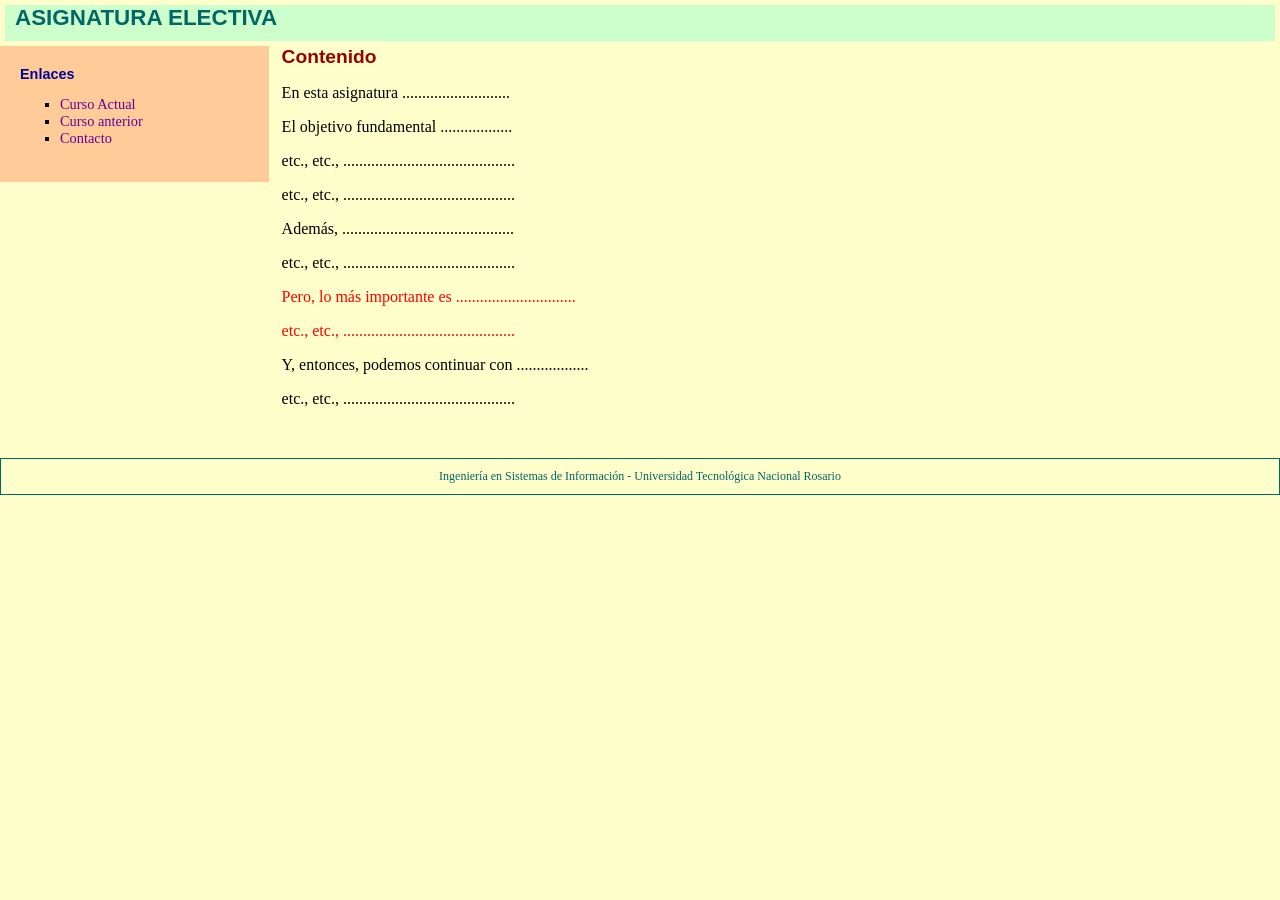
<file: Practica2-CSS/ejercicio6_principal.html>
<!DOCTYPE HTML PUBLIC "-//W3C//DTD HTML 4.01 Transitional//EN" "http://www.w3c.org/TR/1999/REC-html401-19991224/loose.dtd">
<HTML lang=es xmlns="http://www.w3.org/1999/xhtml">
    <HEAD><TITLE>Página Principal</TITLE>
        <META http-equiv=Content-Type content="text/html; charset=utf-8"></META>
        <!-- La hoja de estilo interna (<style>) se reemplaza por la externa -->
        <LINK rel="stylesheet" type="text/css" href="estilo2.css">
    </HEAD>
    <BODY>
        <!-- #titulo pasa a ser #encabezado, que es el nombre usado en estilo2.css -->
        <DIV id=encabezado><H1>ASIGNATURA ELECTIVA</H1></DIV>
        <DIV id=contenido>
            <H2>Contenido</H2>
            <p>En esta asignatura ...........................<BR></p>
            <P>El objetivo fundamental ..................</P>
            <P>etc., etc., ...........................................</P>
            <P>etc., etc., ...........................................</P>
            <P>Adem&aacute;s, ...........................................</P>
            <P>etc., etc., ...........................................</P>
            <P class="resaltado">Pero, lo más importante es ..............................</P>
            <P class="resaltado">etc., etc., ...........................................</P>
            <P>Y, entonces, podemos continuar con ..................</P>
            <P>etc., etc., ...........................................</P>
            <P>&nbsp;</P>
        </DIV>
        <!-- El estilo del menú ahora está todo en #menu: ya no hace falta class=navBar -->
        <DIV id=menu>
            <H3>Enlaces</H3>
            <!-- Se agrega class=vineta porque el CSS define ul.vineta (no ul) -->
            <UL class=vineta>
                <LI><A href="http://www.e-style.com.ar/moodle" target=_blank>Curso Actual</A>
                <LI><A href="http://www.e-style.com.ar/logica" target=_blank>Curso anterior</A> </LI>
                <LI><A href="http://www.e-style.com.ar/ntedu/consultas.htm" target=_blank>Contacto</A></LI>
            </UL>
        </DIV>
        <!-- El borde, el tamaño y el color del pie ahora están en .estilopie -->
        <DIV id=pie class=estilopie>Ingeniería en Sistemas de Información - Universidad Tecnológica Nacional Rosario</DIV>
        <p>&nbsp;</p>
    </BODY>
</HTML>
</file>
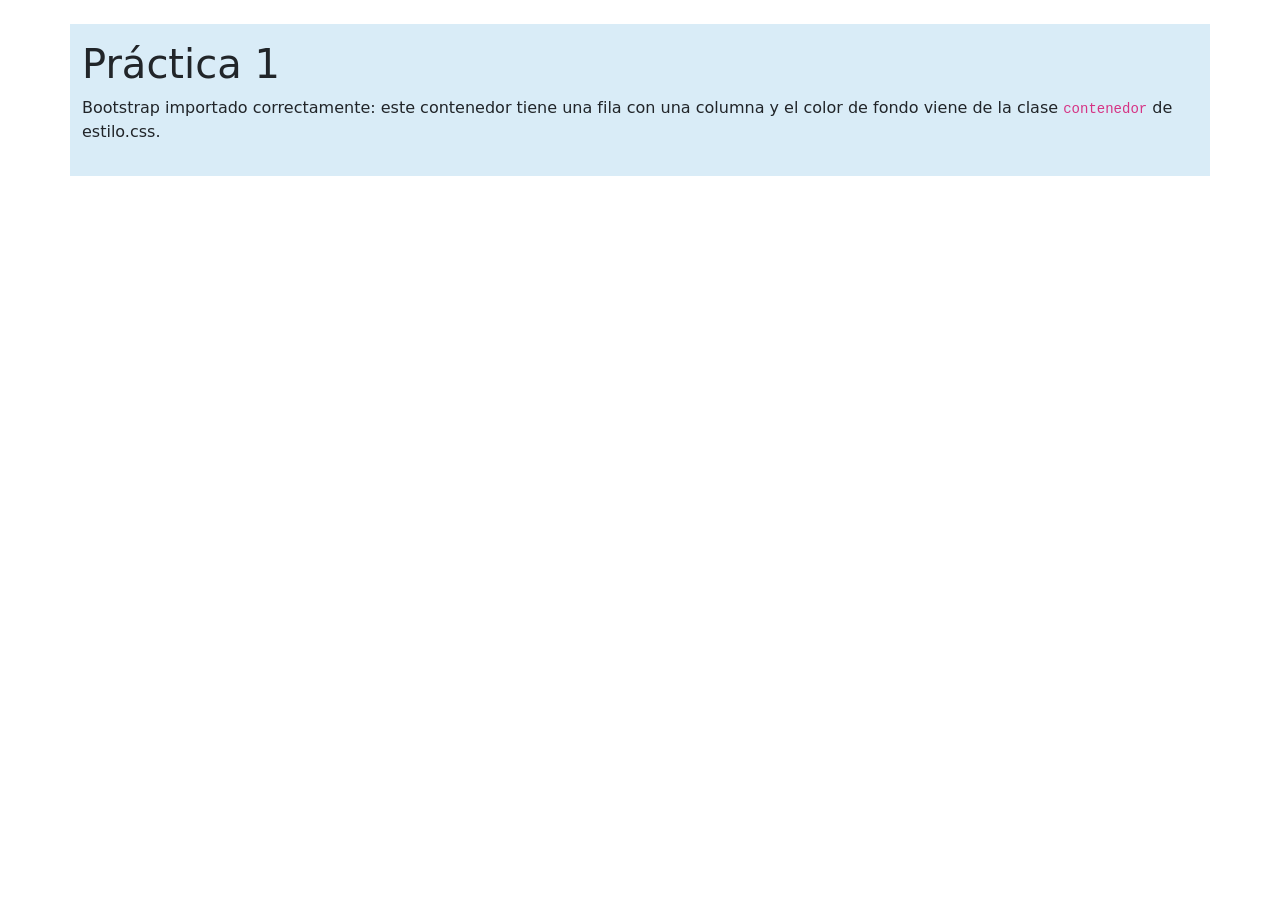
<file: Practica3-Bootstrap/ejercicio1.html>
<!DOCTYPE html>
<html lang="es">
<head>
  <meta charset="utf-8">
  <meta name="viewport" content="width=device-width, initial-scale=1">
  <title>Práctica 1 - Bootstrap</title>
  <!-- Bootstrap importado de forma remota (CDN) -->
  <link href="https://cdn.jsdelivr.net/npm/bootstrap@5.3.3/dist/css/bootstrap.min.css" rel="stylesheet">
  <link href="estilo.css" rel="stylesheet">
</head>
<body>
  <div class="container contenedor my-4 py-3">
    <div class="row">
      <div class="col">
        <h1>Práctica 1</h1>
        <p>Bootstrap importado correctamente: este contenedor tiene una fila con una columna y el color de fondo viene de la clase <code>contenedor</code> de estilo.css.</p>
      </div>
    </div>
  </div>

  <script src="https://cdn.jsdelivr.net/npm/bootstrap@5.3.3/dist/js/bootstrap.bundle.min.js"></script>
</body>
</html>
</file>
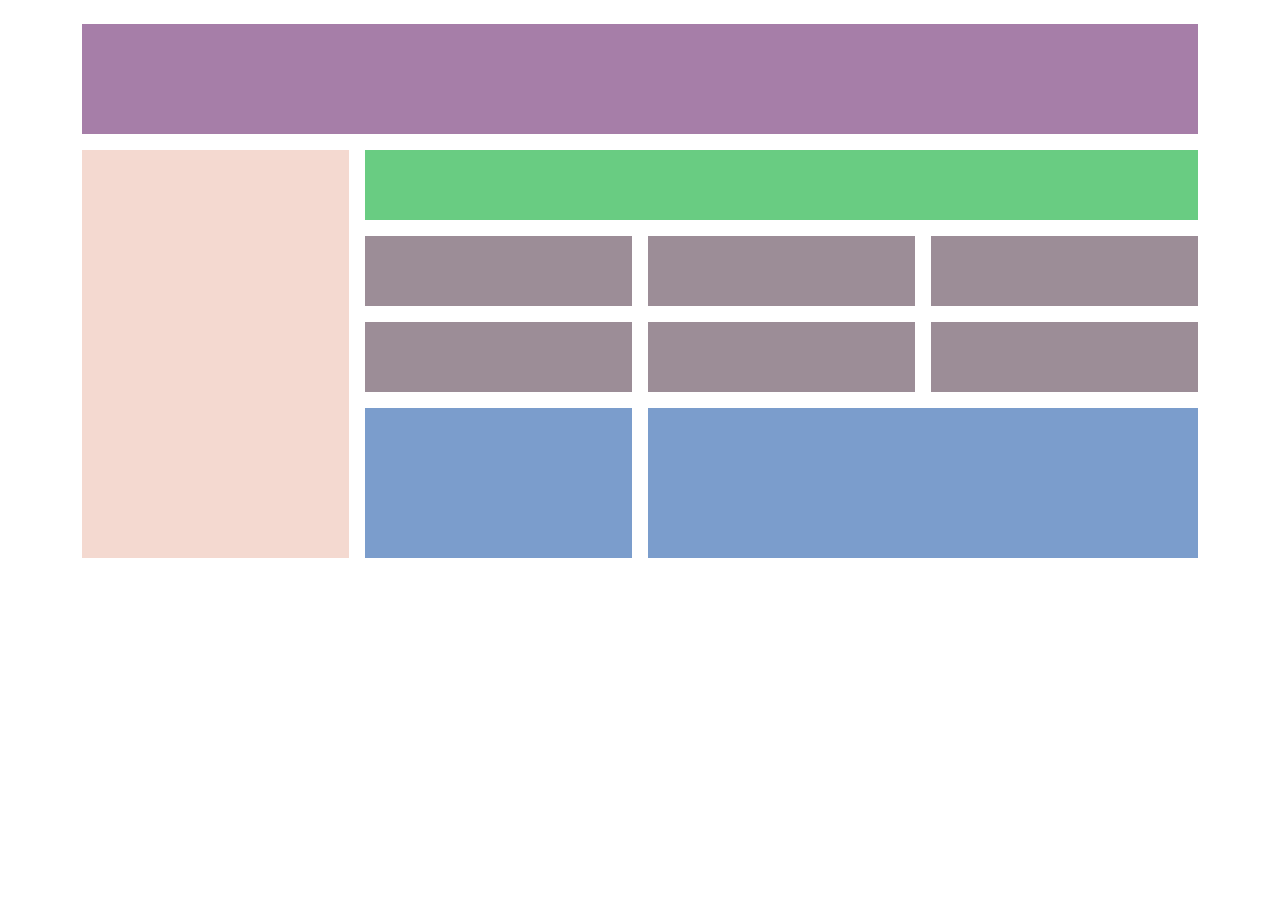
<file: Practica3-Bootstrap/ejercicio2_2.html>
<!DOCTYPE html>
<html lang="es">
<head>
  <meta charset="utf-8">
  <meta name="viewport" content="width=device-width, initial-scale=1">
  <title>Práctica 2 - Ejercicio 2</title>
  <!-- Bootstrap importado de forma remota (CDN) -->
  <link href="https://cdn.jsdelivr.net/npm/bootstrap@5.3.3/dist/css/bootstrap.min.css" rel="stylesheet">
  <link href="estilo.css" rel="stylesheet">
</head>
<body>
  <div class="container my-4">
    <div class="row g-3 mb-3">
      <div class="col-12"><div class="bloque encabezado c-violeta"></div></div>
    </div>
 
    <div class="row g-3">
      <div class="col-12 col-md-3">
        <div class="bloque c-salmon h-100"></div>
      </div>
 
      <div class="col-12 col-md-9">
        <div class="row g-3">
          <div class="col-12"><div class="bloque c-verde"></div></div>
          <div class="col-6 col-md-4"><div class="bloque c-grisvioleta"></div></div>
          <div class="col-6 col-md-4"><div class="bloque c-grisvioleta"></div></div>
          <div class="col-6 col-md-4"><div class="bloque c-grisvioleta"></div></div>
          <div class="col-6 col-md-4"><div class="bloque c-grisvioleta"></div></div>
          <div class="col-6 col-md-4"><div class="bloque c-grisvioleta"></div></div>
          <div class="col-6 col-md-4"><div class="bloque c-grisvioleta"></div></div>
          <div class="col-6 col-md-4"><div class="bloque c-azul" style="min-height:150px"></div></div>
          <div class="col-6 col-md-8"><div class="bloque c-azul" style="min-height:150px"></div></div>
        </div>
      </div>
    </div>
  </div>
 
  <script src="https://cdn.jsdelivr.net/npm/bootstrap@5.3.3/dist/js/bootstrap.bundle.min.js"></script>
</body>
</html>
</file>
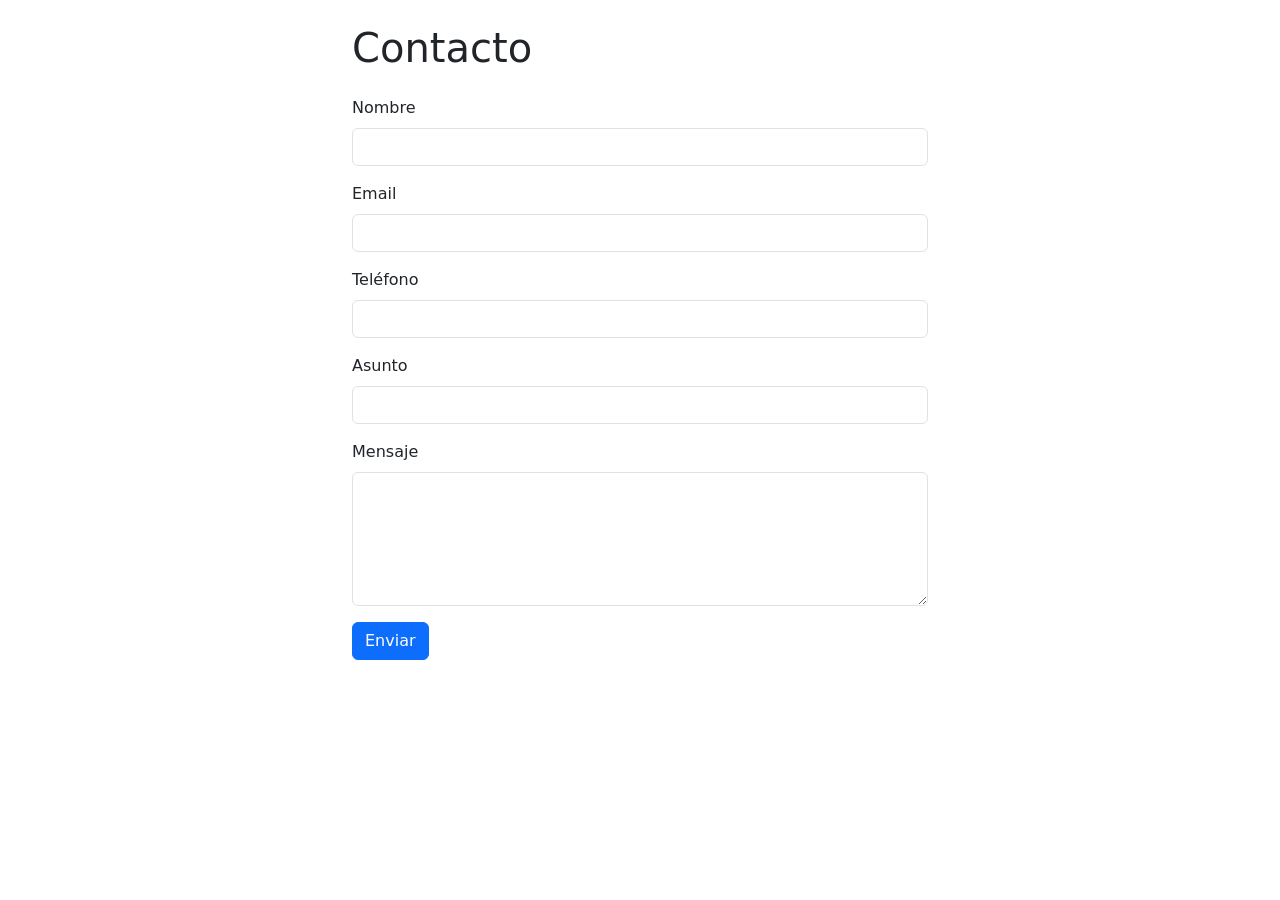
<file: Practica3-Bootstrap/ejercicio3_5.html>
<!DOCTYPE html>
<html lang="es">
<head>
  <meta charset="utf-8">
  <meta name="viewport" content="width=device-width, initial-scale=1">
  <title>Contacto</title>
  <!-- Bootstrap importado de forma remota (CDN) -->
  <link href="https://cdn.jsdelivr.net/npm/bootstrap@5.3.3/dist/css/bootstrap.min.css" rel="stylesheet">
  <link href="estilo.css" rel="stylesheet">
</head>
<body>
  <div class="container my-4" style="max-width: 600px;">
    <h1 class="mb-4">Contacto</h1>
    <form action="#" method="post">
      <div class="mb-3">
        <label for="nombre" class="form-label">Nombre</label>
        <input type="text" class="form-control" id="nombre" name="nombre">
      </div>
      <div class="mb-3">
        <label for="email" class="form-label">Email</label>
        <input type="text" inputmode="email" class="form-control" id="email" name="email">
      </div>
      <div class="mb-3">
        <label for="telefono" class="form-label">Teléfono</label>
        <input type="text" inputmode="tel" class="form-control" id="telefono" name="telefono">
      </div>
      <div class="mb-3">
        <label for="asunto" class="form-label">Asunto</label>
        <input type="text" class="form-control" id="asunto" name="asunto">
      </div>
      <div class="mb-3">
        <label for="mensaje" class="form-label">Mensaje</label>
        <textarea class="form-control" id="mensaje" name="mensaje" rows="5"></textarea>
      </div>
      <button type="submit" class="btn btn-primary">Enviar</button>
    </form>
  </div>

  <script src="https://cdn.jsdelivr.net/npm/bootstrap@5.3.3/dist/js/bootstrap.bundle.min.js"></script>
</body>
</html>
</file>
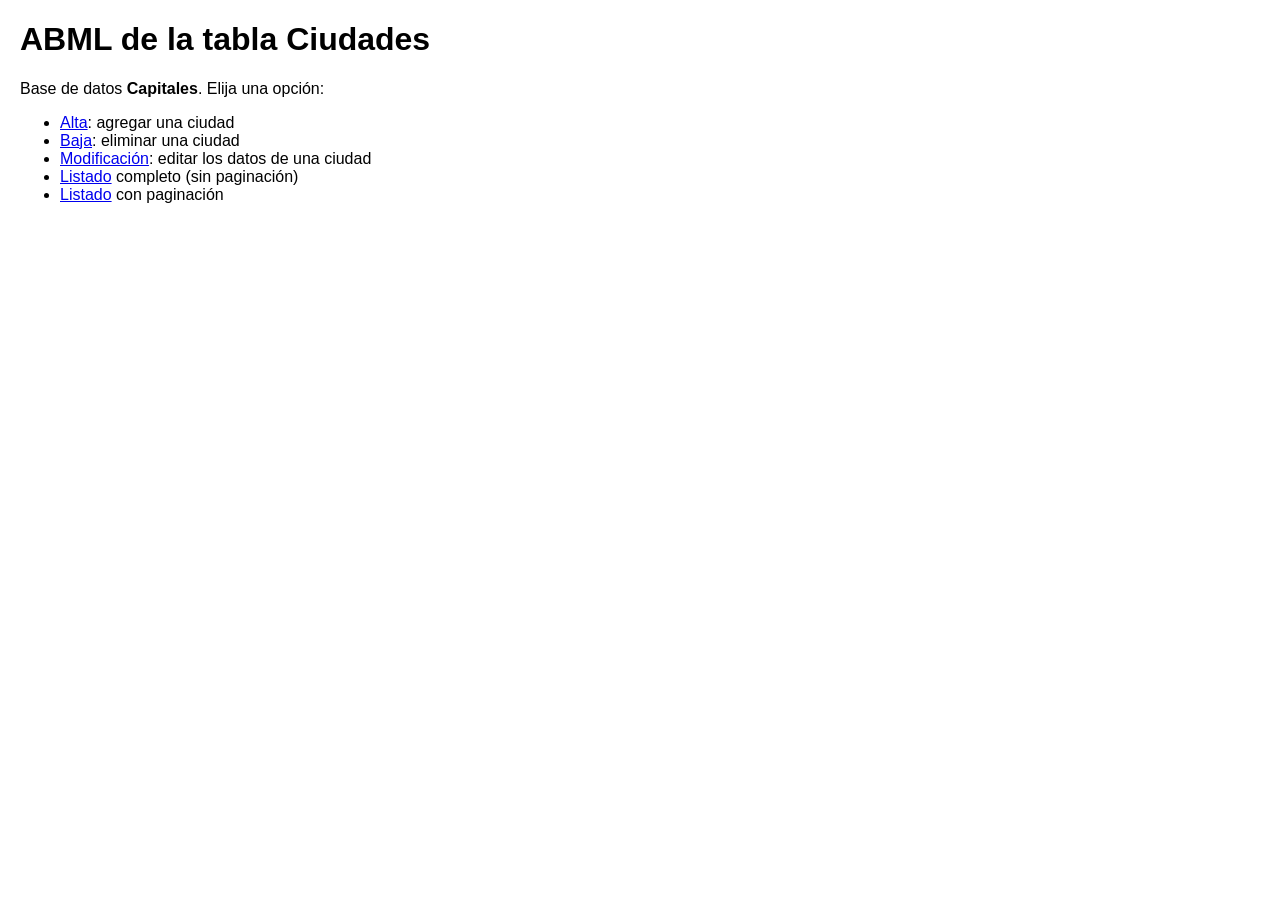
<file: Practica6-BDD/ejercicio2.html>
<!DOCTYPE html>
<html lang="es">
<head>
  <meta charset="utf-8">
  <title>ABML de Ciudades</title>
  <link rel="stylesheet" href="estilo.css">
</head>
<body>
  <h1>ABML de la tabla Ciudades</h1>
  <p>Base de datos <strong>Capitales</strong>. Elija una opción:</p>
  <ul>
    <li><a href="alta.php">Alta</a>: agregar una ciudad</li>
    <li><a href="baja.php">Baja</a>: eliminar una ciudad</li>
    <li><a href="modificar.php">Modificación</a>: editar los datos de una ciudad</li>
    <li><a href="listado.php">Listado</a> completo (sin paginación)</li>
    <li><a href="listado_paginado.php">Listado</a> con paginación</li>
  </ul>
</body>
</html>
</file>
<file: Practica2-CSS/estilo2.css>
body{
    font-family:"Times New Roman", Times, serif;
    color: #000000;
    margin: 0px;
    padding: 0px;
    background-color: #FFFFCC;
}

a:link, a:visited{
    color: #660099;
    text-decoration: none;
}

a:hover{
    background-color: #dddddd;
}

h1, h2, h3{
    font-family: Verdana, Arial, Helvetica, sans-serif;
    margin: 0px;
    padding: 0px; 
}

h1{
    font-size: 140%;
    color: #006666; 
}

h2{
    font-size: 120%;
    color: #990000; 
}

h3{
    font-size: 100%;
    color: #000099; 
}

ul.vineta{
    list-style-type: square;
    color:#000000; 
}

#encabezado{
    background-color: #CCFFCC;
    margin: 5px;
    padding: 0px 0px 10px 10px; 
}

#menu{
    background-color: #FFCC99;
    margin: 0 79% 0 0;
    padding: 20px;
    font-size: 90%;
}

#contenido{
    float:right;
    width: 75%;
    margin: 0;
    padding: 0 3% 0 0; 
}

.resaltado{
    color: #ff0000; 
}

#pie{
    clear:both;
    text-align: center;
    padding: 10px 10px 10px 10px; 
}

.estilopie{
    border: 1px solid #006666;
    font-size: 75%;
    color: #006666;
}
</file>
<file: Practica3-Bootstrap/estilo.css>
/* Práctica 1 - clase "contenedor" con color de fondo */
.contenedor {
    background-color: #d9ecf7;
}
 
/* Bloques de color usados en las maquetas de las prácticas 2 y 3 */
.bloque        { min-height: 70px; }
.encabezado    { min-height: 110px; }
.c-violeta     { background-color: #a67ea8; }
.c-durazno     { background-color: #f9e6d9; }
.c-rosa        { background-color: #e1b0b0; }
.c-salmon      { background-color: #f4d9d0; }
.c-verde       { background-color: #69cc82; }
.c-grisvioleta { background-color: #9c8d97; }
.c-azul        { background-color: #7b9dcc; }
</file>
<file: Practica6-BDD/estilo.css>
body    {
    font-family: Arial, Helvetica, sans-serif;
    margin: 20px;
}

table   {
    border-collapse: collapse;
}

th, td  {
    border: 1px solid #999; 
    padding: 4px 10px; 
    text-align: center;
}

th      {
    background-color: #ddd;
}

label   {
    display: block; 
    margin-bottom: 10px;
}

.ok     {
    color: #006600; 
    font-weight: bold;}

.error  {
    color: #990000;
}

.paginas a, .paginas strong {
    margin: 0 4px;
}
</file>
